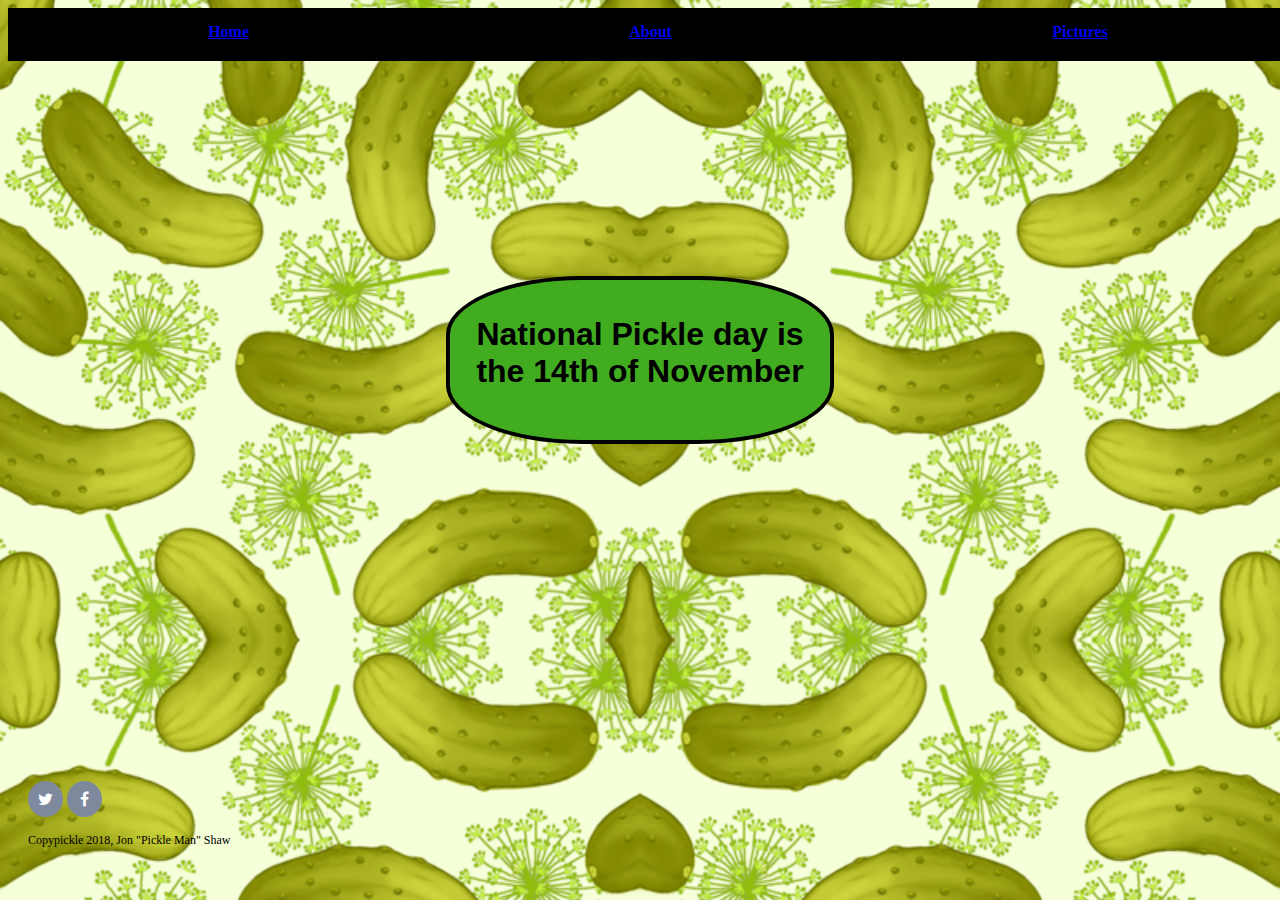
<file: index.html>
<!DOCTYPE html>

<head>
    
    <title>National Pickle Day</title>
    <link rel="stylesheet" href="styles.css">
    <link rel="stylesheet" href="https://cdnjs.cloudflare.com/ajax/libs/font-awesome/4.7.0/css/font-awesome.min.css">

    <script src="Jquery3.3.1.js"></script>
    <script src="sample.js"></script>

</head>
<body>
        <header class="top">
                <ul class="nav">
                    <li><a href="index.html" >Home</a></li>
                    <li><a href="about.html" >About</a></li>
                    <li><a href="pictures.html">Pictures</a></li>
                    
                </ul>
        </header>
            <p></p>
        <!-- <div class="box">
            <h2>What is an egg?</h2>
            <p>An oval or round object laid by a female bird containing a developing embryo. The eggs are enclosed in a chalky shell</p>
            
        </div> -->
        <div  class="center">
            <h1>National Pickle day is the 14th of November</h2>
            
            
        
        </div>
        
        <footer>
            <div>
                    <iframe src="http://free.timeanddate.com/countdown/i6i4bttd/n77/cf12/cm0/cu3/ct0/cs0/ca0/co1/cr0/ss0/cac000/cpc000/pc090/tcfff/fs100/szw256/szh108/tatTime%20until%20the%20next%20National%20Pickle%20Day/tac000/tptTime%20since%20the%20last%20National%20Pickle%20Day/tpc000/iso2018-11-14T00:00:00/pa2" allowTransparency="true" frameborder="0" width="281" height="45"></iframe>
                    <iframe src="http://free.timeanddate.com/countdown/i6i4bttd/n77/cf12/cm0/cu3/ct0/cs0/ca0/co1/cr0/ss0/cac000/cpc000/pc090/tcfff/fs100/szw256/szh108/tatTime%20until%20the%20next%20National%20Pickle%20Day/tac000/tptTime%20since%20the%20last%20National%20Pickle%20Day/tpc000/iso2019-11-14T00:00:00/pa2" allowTransparency="true" frameborder="0" width="281" height="45"></iframe>
                </div>
            <span>
            <p><a href="https://twitter.com/hashtag/NationalPickleDay" target="_blank" class="fa fa-twitter"></a>  <a href="https://www.facebook.com/search/posts/?q=national%20pickle%20day" target="_blank" class="fa fa-facebook"></a></p>
            <p class="copyright">Copypickle 2018, Jon "Pickle Man" Shaw</p>
        </span>
        </footer>
</body>
</html>
</file>
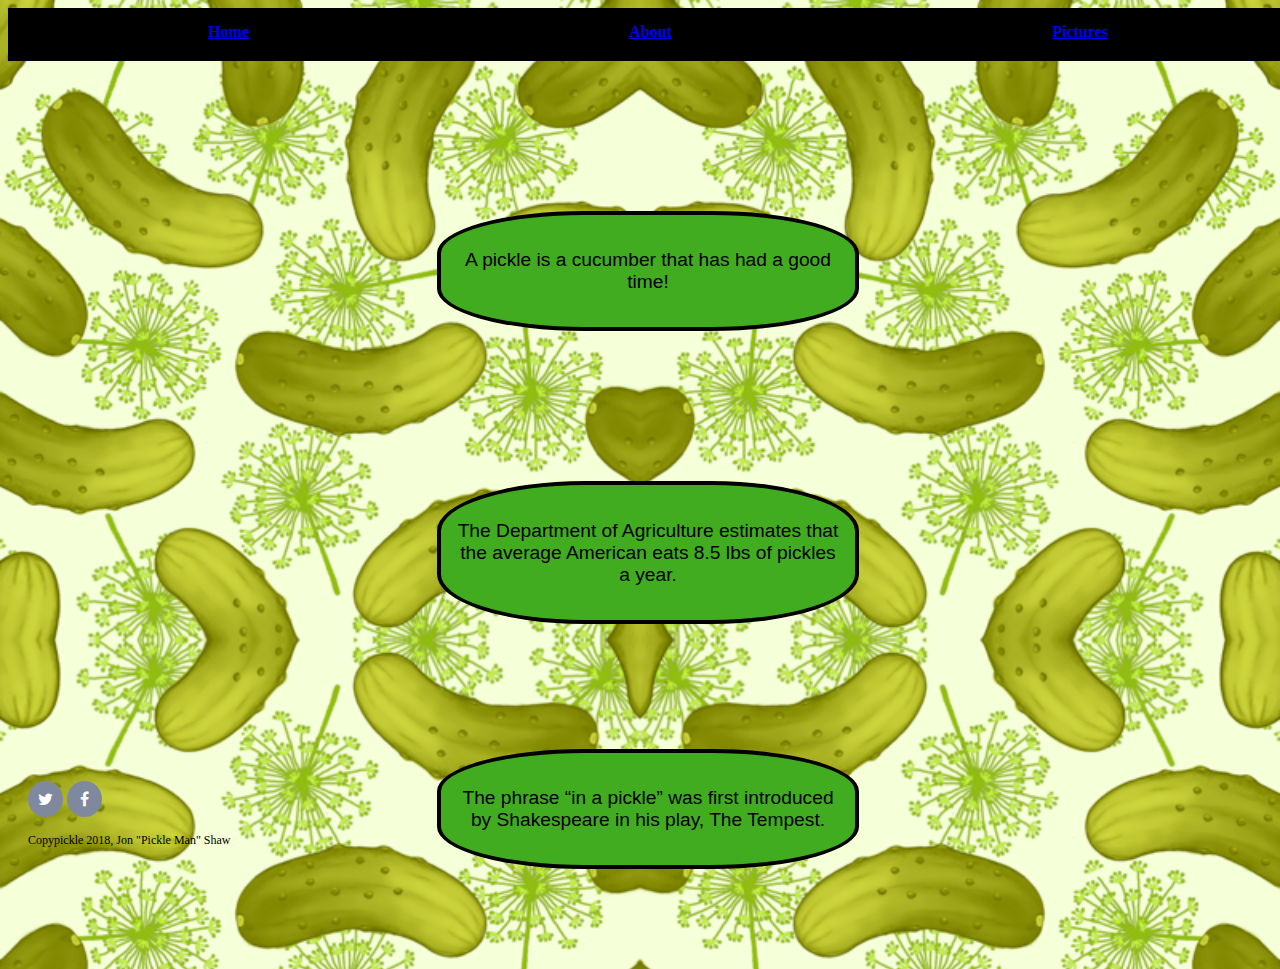
<file: about.html>
<!DOCTYPE html>

<head>
    
    <title>About</title>
    <link rel="stylesheet" href="styles.css">
    <link rel="stylesheet" href="https://cdnjs.cloudflare.com/ajax/libs/font-awesome/4.7.0/css/font-awesome.min.css">
    <script src="Jquery3.3.1.js"></script>
    <script src="sample.js"></script>

</head>
<body>
        <header class="top">
                <ul class="nav">
                    <li><a href="index.html" >Home</a></li>
                    <li><a href="about.html" >About</a></li>
                    <li><a href="pictures.html">Pictures</a></li>
                    
                </ul>
        </header>
        <div id="container">
            <div class="box1">
                    <p>A pickle is a cucumber that has had a good time!</p>
            </div>
            <div class="box2">
                    <p> The Department of Agriculture estimates that the average American eats 8.5 lbs of pickles a year.</p>
            </div>
            <div class="box3">
                    <p>The phrase “in a pickle” was first introduced by Shakespeare in his play, The Tempest.</p>
            </div>
        </div>
    
        <footer>
            <span>
                    <p><a href="https://twitter.com/hashtag/NationalPickleDay?src=tren&data_id=tweet%3A1062689921482285057" target="_blank" class="fa fa-twitter"></a>  <a href="https://www.facebook.com/search/posts/?q=national%20pickle%20day" target="_blank" class="fa fa-facebook"></a></p>
                    <p class="copyright">Copypickle 2018, Jon "Pickle Man" Shaw</p>
            </span>
        </footer>
    
</body>
</html>
</file>
<file: styles.css>
.top{
    width: 100%;
    background: black;
    min-height: 25px;
    padding: 10px;
}

.nav {
    display: flex;
    justify-content: space-around;
    font-weight: 700;
    list-style-type: none;
    margin: 0 auto;
    padding: 0;
    color: white;
}
.nav li {
    padding: 5px 10px 10px 10px;
}
.nav a {
  transition: all .8s;
}
.nav a:hover {
  color: White;
}

.container {
    position: relative;
    width: 500px;
    height: 500px;
}
main {
    text-align: center;
    
    background-size: cover;
    overflow: hidden;
    padding-top: 100px;
  }
  main {
    line-height: 1.5;
  }
  main .image {
    margin-top: 200px;
    margin-bottom: 200px;
    width: 300px;
    height: 300px;
object-fit: fill;
    border-radius: 50%;
    border: 3px solid green;
    transition: all .5s;
  }
  main .image-1 {
    margin-top: 200px;
    margin-bottom: 200px;
    width: 300px;
    height: 300px;
    border-radius: 50%;
    border: 3px solid green;
    transition: all .5s;
    object-fit: scale-down;
  }
  main .image:hover {
    transform: scale(2.5);
  }
  main .image-1:hover {
    transform: scale(2.5) rotate(360deg);

  }
.box1{
    background-color: #41ac20;
    border: black solid 4px;
    width: 30%;
    border-radius: 35%;
    display: inline-block;
    font-size: 120%;
    font-family: Arial, 'Helvetica', sans-serif;
    position: relative;
    display: block;
    padding: 15px;
    margin-top: 150px!important;
    margin-bottom: 150px!important;
    margin-left: auto;
    margin-right: auto;
    
}
.box2{
    background-color: #41ac20;
    border: black solid 4px;
    width: 30%;
    border-radius: 35%;
    display: inline-block;
    font-size: 120%;
    font-family: Arial, 'Helvetica', sans-serif;
    position: relative;
    display: block;
    padding: 15px;
    margin-top: 125px!important;
    margin-bottom: 125px!important;
    margin-left: auto;
    margin-right: auto;
    
}
.box3{
    background-color: #41ac20;
    border: black solid 4px;
    width: 30%;
    border-radius: 35%;
    display: inline-block;
    font-size: 120%;
    font-family: Arial, 'Helvetica', sans-serif;
    position: relative;
    display: block;
    padding: 15px;
    margin-top: 100px!important;
    margin-bottom: 100px!important;
    margin-left: auto;
    margin-right: auto;
    
}
.center{
    width: 350px;
    height: 130px;
    background-color: #41ac20;
    border: black solid 4px;
    border-radius: 35%;
    font-family: Arial, Helvetica, sans-serif;
    padding: 15px;
    position: absolute; 
    top:0;
    bottom: 20%;
    left: 0;
    right: 0;

    margin: auto;
}
body{
    background-image: url("Pickle_background.png");
    
    opacity: 1;
    background-size: 100%;
    text-align: center;
    width: 100%;
    
}

.fa {
    padding: 10px;
    font-size: 15px;
    width: 15px;
    text-align: center;
    text-decoration: none;
    border-radius: 50%;
    background-color: rgb(127, 137, 158);
    color: white;
}

.fa-facebook:hover {
    background: rgb(67, 99, 170);
}
.fa-twitter:hover {
    background: #55ACEE;
}
footer {
    
    width: 100%;
    min-height: 30px;
    padding: 20px 0 40px 20px;
    text-align: left;
    position: absolute;
    bottom: 0%;

  }
  footer .copyright {
    top: -8px;
    margin-right: 20px;
    font-size: .75em;
  }
</file>
